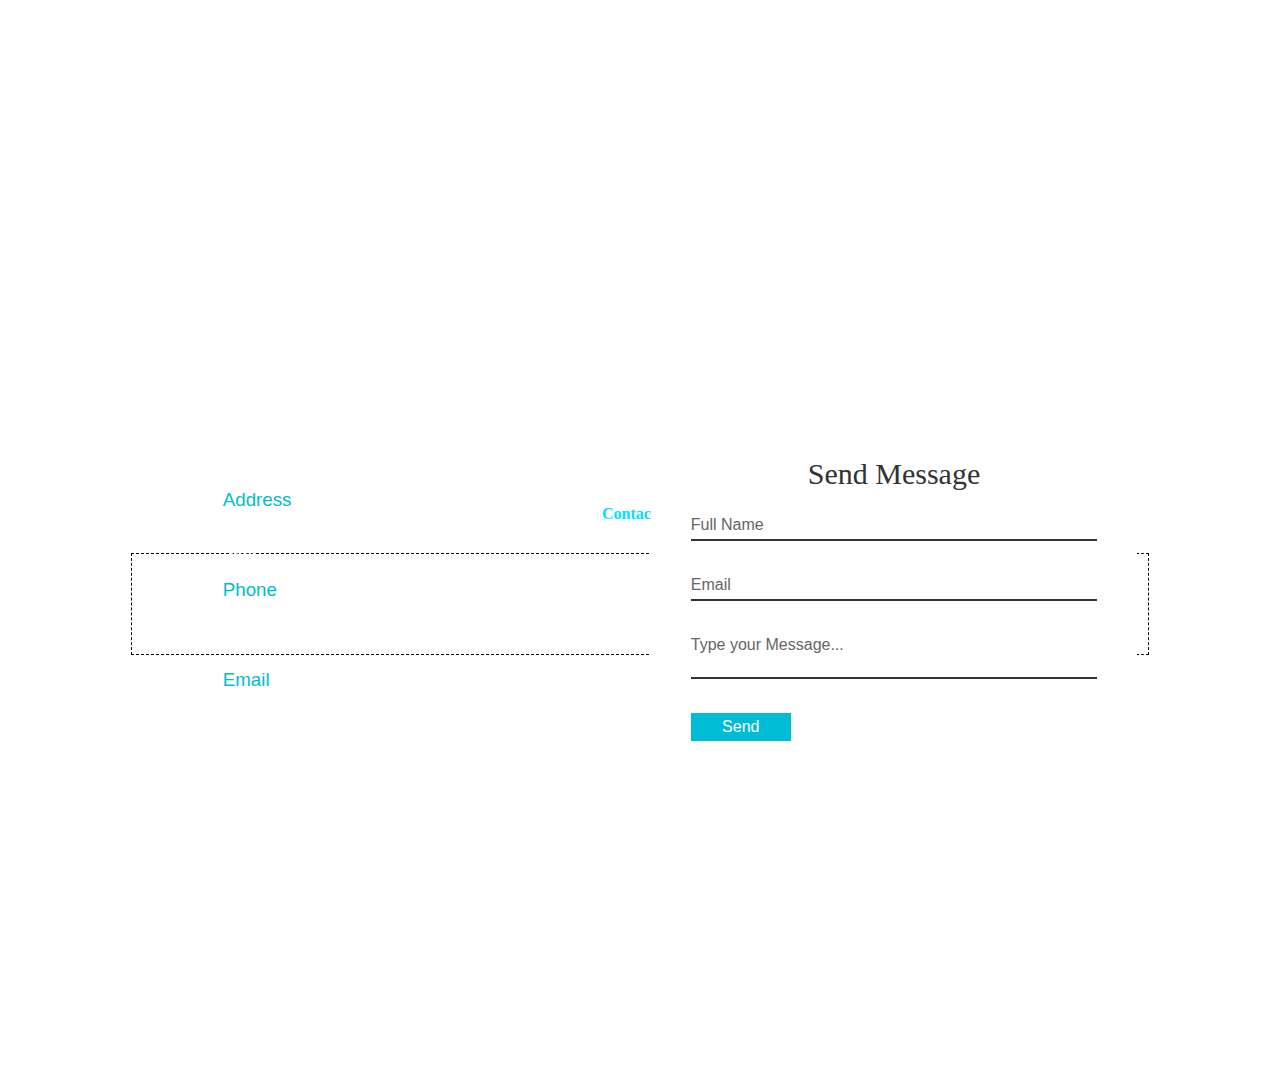
<file: contact.html>
<!DOCTYPE html>
<html>

    <meta charset="UTF-8">
    <meta name="viewport" content="width=device-width, initial-scale=1.0">
    <title>Portfolio</title>
    <link rel="stylesheet" href="style.css">

  <body>
    <div class="hero">
        <nav>
            
            <ul>
                <li><a href="index.html">Home</a></li>
                <li><a href="about.html">About</a></li>
                <li><a href="portfolio.html">Portfolio</a></li>
                <li><a href="contact.html">Contact</a></li>  
            </ul>
        </nav>  

        <section class ="contact">
            <div class="content">
                <h2>Contact Us</h2>
            </div>
            <div class="container">
            <div class="contactInfo">
                <div class="box">
                    <div class="icon"></div>
                    <div class="text">
                        <h3>Address</h3>
                        <p>3208 Pemberly Park Drive,<br> Plant City,<br> Florida,<br> 33566,</p>
                    </div>
                </div>
                <div class="box">
                    <div class="icon">
                    </div>
                    <div class="text">
                        <h3>Phone</h3>
                        <p>+1 813-2634497</p>
                    </div>
                </div>
                <div class="box">
                    <div class="icon">
                    </div>
                    <div class="text">
                        <h3>Email</h3>
                        <p>jorgitom1980@gmail.com/p>
                    </div>
                </div>
            </div>
            <div class="contactForm">
                <h2>Send Message</h2>
                <div class="inputBox">
                    <input type="text" name="" required="required">
                    <span>Full Name</span>
                </div>
                <div class="inputBox">
                    <input type="email" name="" required="required">
                    <span>Email</span>
                </div>
                <div class="inputBox">
                    <textarea required="required"></textarea>
                    <span>Type your Message...</span>
                </div>
                <div class="inputBox">
                    <input type="submit" name="" value="Send">   
                </div>
            </div>
            </div>
        </section>
    </body>
    </html>
</file>
<file: style.css>
*{
    margin: 0;
    padding: 0;
    font-family: sans-serif;
}

.hero{
    position: relative;
    width: 100%;
    height: 90vh;
    
}

nav{
    display:flex;
    width: 70%;
    margin: auto;
    padding: 5px 0;
    align-items: center;
    justify-content: space-between;
}

nav ul li{
    display: inline-block;
    list-style: none;
    margin: 10px 20px;

}

nav ul li a{
    text-decoration: none;
    color: #ffffff;
    font-weight: bold;
}

nav ul li a:hover{
    color: red;
}

.detel{
    margin-left: 8%;
    margin-top: 13%;

}

.detel h1{
    font-size: 50px;
    color: rgb(205, 184, 184);
    margin-bottom: 20px;
}

span{
    color: orange;
}

.detel p{
    color:rgb(0, 208, 255);
    line-height: 22px;

}

.detel a{
    background: #000;
    padding: 10px 18px;
    text-decoration: none;
    font-weight: bold;
    color:rgb(254, 175, 4);
    display: inline-block;
    margin: 30px 0;
    border-radius: 5px;
}

.images{
    width: 45%;
    height: 80%;
    position: absolute;
    bottom: 0;
    right: 100px;
}
.images img{
    height: 100%;
    position: absolute;
    left:50%;
    bottom: 0;
    transform: translateX(-50%);
    transition: bottom 1s, left 1s;
}



.images:hover .me{
    left: 55%;

}

html{
	background-image: url("https://images.unsplash.com/photo-1533134486753-c833f0ed4866?ixlib=rb-4.0.3&ixid=M3wxMjA3fDB8MHxwaG90by1wYWdlfHx8fGVufDB8fHx8fA%3D%3D&auto=format&fit=crop&w=1740&q=80");
	background-repeat: no-repeat;
	background-attachment: fixed; 
	background-size: cover;
	display: block;
}

.me{
    width: 380px;
	height: auto;
	
}

h2{
    text-align: center;
    font-family: "Garamond", "Times", serif;
    font-size: medium;
    color: rgb(0, 225, 255);
}   





body {
    font-family: helvetica, arial, sans-serif;
    margin: 2em;
  }
  
  .container {
    display: flex;
    justify-content:space-between;
    border: 1px dashed; 
    height: 100px; 
  
  
  }
  
  .box { 
   height: 50px; 
   width: 43px; 
  }
  

  *──────────────────
  social media
──────────────────*/

.social-media {
  padding: 10px;
  display: flex;
  align-items: space-around;
  justify-content:center;
}

.social-media {
  margin: 10px;
  font-size: 2rem;
  text-align:center;
  display:flexbox;
  color: var(--main-fonts-color);
}

.social-media a i{
	cursor: pointer;
}

.social-media a:hover {
	color: var(--main-decor-color);
	text-shadow: 0 0 50px var(--main-decor-color);
}

























    
.social-icon{
    color:#aaaaaa;
    transition: color 0.2s;
    text-decoration: none;
    margin: 10px 10px;
    padding: 10px;
    display: flex;
    position: center;
    align-items: space-around;
    justify-content:center;
}

ion-icon{
    width: 50px;
    height: 50px;
    display:block;
    
    
    
    
}

.social-icon:hover{
    color:#333333
}

*──────────────────
      Contact_Form
──────────-----──*/
html, body {
    height: 100%;
    width: 100%;
  }
 
.contact{
    position: relative;
    min-height: 100vh;
    padding: 50px 100px;
    display: flex;
    justify-content: center;
    align-items: center;
    flex-direction: column;
    background: url('https://images.unsplash.com/photo-1533134486753-c833f0ed4866?ixlib=rb-4.0.3&ixid=M3wxMjA3fDB8MHxwaG90by1wYWdlfHx8fGVufDB8fHx8fA%3D%3D&auto=format&fit=crop&w=1740&q=80');
    background-size: cover;
}
.contact .content{
    max-width: 800px;
    text-align: center;
}
.contact .content h3{
    font-size: 36px;
    font-weight: 14;
    color: #ff6600;
}
.contact .content {
    font-weight: 500;
    color: #ffffff;
}
.container{
    width: 100%;
    display: flex;
    justify-content: center;
    align-items: center;
    margin-top: 30px;
}
.container .contactInfo{
    width: 50%;
    display: flex;
    flex-direction: column;
}
.container .contactInfo .box{
    position: relative;
    padding: 20px 0;
    display: flex;
}
.container .contactInfo .box .icon{
    min-width: 60px;
    height: 60px;
    display: flex;
    justify-content: center;
    align-items: center;
    border-radius: 50%;
    font-size: 22px;
}
.container .contactInfo .box .text{
    display: flex;
    margin-left: 20px;
    color: #ffffff;
    flex-direction: column;
    font-weight: 300;
}
.container .contactInfo .box .text h3{
    font-weight: 500;
    color: #00bcd2;
}
.contactForm{
    width: 40%;
    padding: 40px;
    background: #fff;
}
.contactForm h2{
    font-size: 30px;
    color: #333;
    font-weight: 500;
}
.contactForm .inputBox{
    position: relative;
    width: 100%;
    margin-top: 10px;
}
.contactForm .inputBox input,
.contactForm .inputBox textarea
{
    width: 100%;
    padding: 5px 0;
    font-size: 16px;
    margin: 10px 0;
    border: none;
    border-bottom: 2px solid #333;
    outline: none;
    resize: none;
}
.contactForm .inputBox span{
    position: absolute;
    left: 0;
    padding: 5px 0;
    font-size: 16px;
    margin: 10px 0;
    pointer-events: none;
    transition: 0.5s;
    color: #666;
}
.contactForm .inputBox input:focus ~ span,
.contactForm .inputBox input:valid ~ span,
.contactForm .inputBox textarea:focus ~ span,
.contactForm .inputBox textarea:valid ~ span{
    color:#e91e63;
    font-size: 12px;
    transform: translateY(-20px);
}

.contactForm .inputBox input[type="submit"]
{
    width:100px;
    background: #00bcd4;
    color: #fff;
    border: none;
    cursor: pointer;
}

@media (max-width:991px){
    .contact{
        padding: 50px;
    }
    .container{
        flex-direction: column;
    }
    .container .contactInfo,.contactForm{
        width: 100%;
    }
}

/* ----------------Finish Contact.html -------------------------





*──────────────────
      Portfolio
──────────────────*/

#projects{
	margin-top:100px;
    height: 100%;
	display: flex;
	flex-direction: column;
	align-items: center;
    justify-content: center;
	text-align:center;
	color: var(--main-fonts-color);
}
#projects h3{
    padding-top: 70px;
}
#projects p{
	font-family: var(--main-font-family);
	font-size:1.2rem;
	padding: 10px;
}

.work{
	display: flex; 
	flex: 1;
    flex-wrap: wrap;
    justify-content:center;
	align-items: center;
	padding: 20px;
}

.card{
	display: flex;
	flex-direction: column;
	margin: 20px;
	width: 200px;
	height:250px;
	border-radius:12px;
    background:var(--main-decor-color);
}

.card img{
	width: 100%;
	height:70%;
	border-radius:10px 10px 0px 0px;
}

.card .work-content{
	text-align: center;
	padding: 10px 5px;
	font-size: 1rem;
	color: var(--main-fonts-color);
	font-family: var(--main-font-family);
	cursor: pointer;
}

.card a{
	text-decoration: none;
}

.card .work-content:hover{
    color:#202020;
}

.card:hover{
	box-shadow: 0 0 1.5rem gray;
}









*/ icons test */

.social-icons1{
	text-align: right;
	flex-grow: 1;
}
.social-icons1 i{
	margin: 0 7px;
	cursor: pointer;
}
</file>
